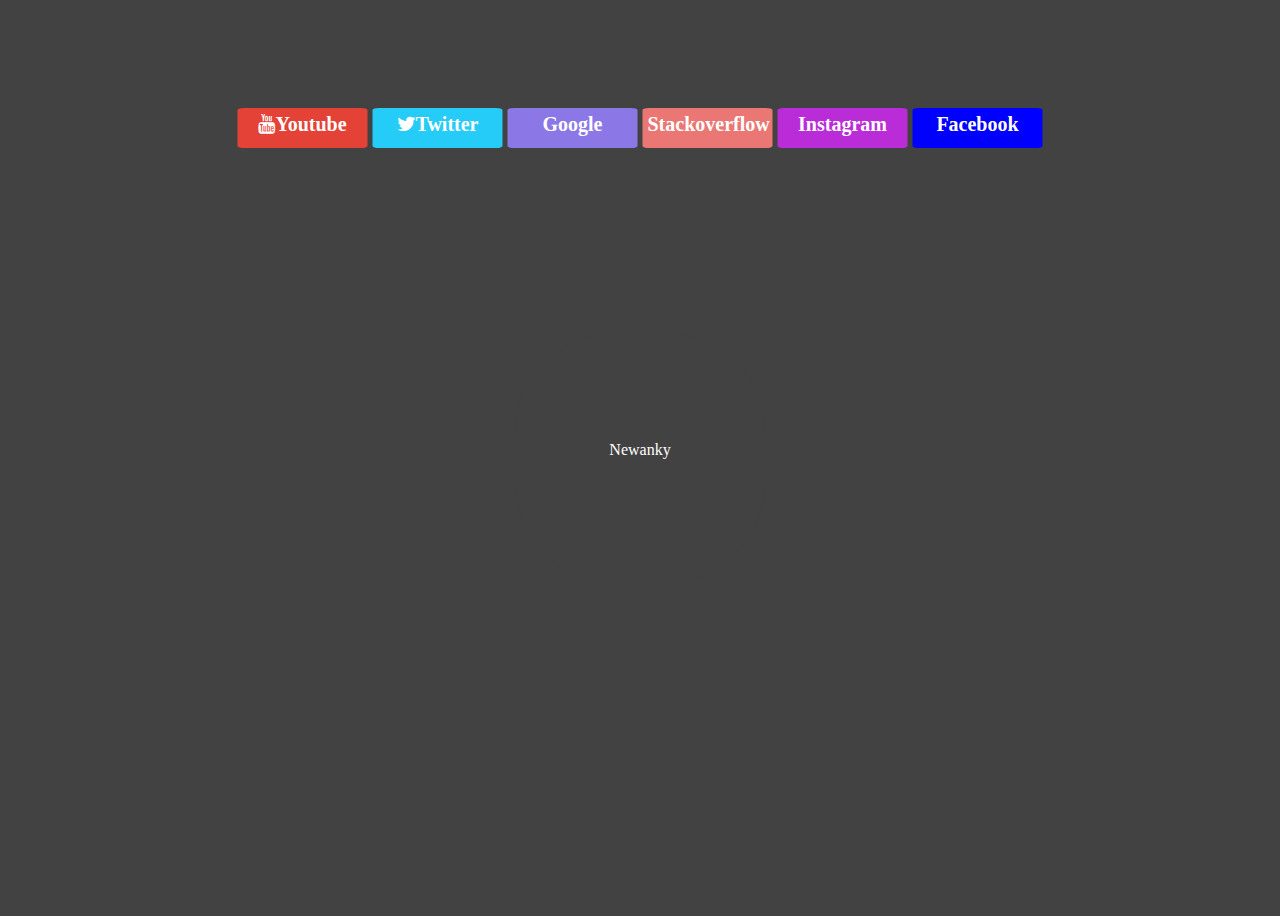
<file: proj2final/index.html>
<!DOCTYPE html>
<html lang="en">
  <head>
    <meta charset="UTF-8" />
    <meta name="viewport" content="width=device-width, initial-scale=1.0" />
    <meta http-equiv="X-UA-Compatible" content="ie=edge" />
    <title>Newanky</title>
    <link rel="stylesheet" href="style.css" />
    <link rel="stylesheet" href="https://cdnjs.cloudflare.com/ajax/libs/font-awesome/4.7.0/css/font-awesome.min.css">
  </head>
  <body>
    <div class="color-hover">
      <div class="color red"><center><i class="fa fa-youtube"></i>Youtube</center></div>
      <div class="color cyan"><center><i class="fa fa-twitter"></i>Twitter</center></div>
      <div class="color violet"><center>Google</center></div>
      <div class="color orange"><center>Stackoverflow</center></div>
      <div class="color pink"><center>Instagram</center></div>
      <div class="color blue"><center>Facebook</center></div>
    </div>
    <div class="center">
      <br><br><br><br><br><br>
        <center>Newanky</center>
    </div>
    <script src="./scripts.js"></script>
  </body>
</html>
</file>
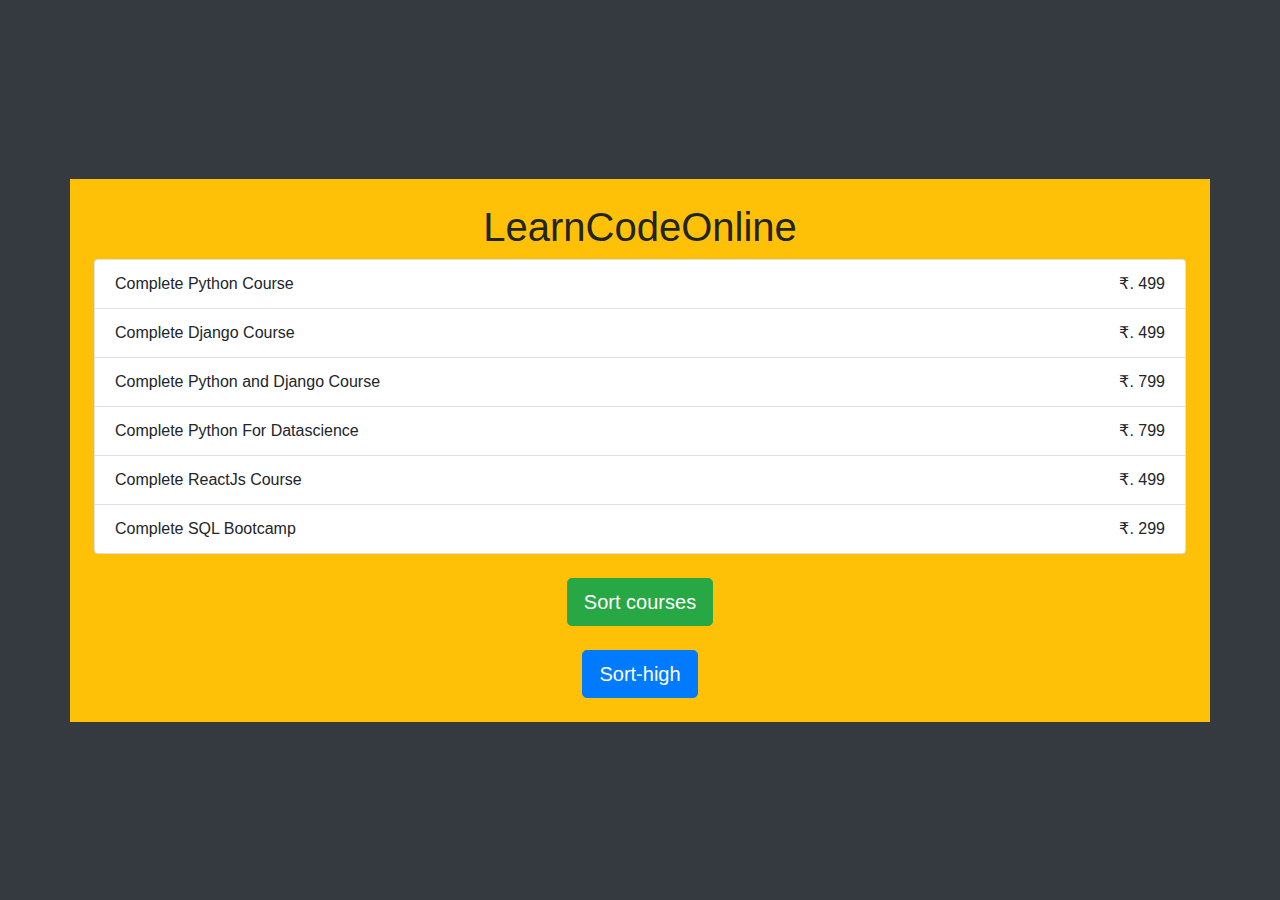
<file: proj3/index.html>
<!DOCTYPE html>
<html lang="en">
  <head>
    <meta charset="UTF-8" />
    <meta name="viewport" content="width=device-width, initial-scale=1.0" />
    <title>LearnCodeOnline</title>
    <link rel="stylesheet" href="./style.css" />
    <link
      rel="stylesheet"
      href="https://stackpath.bootstrapcdn.com/bootstrap/4.4.1/css/bootstrap.min.css"
    />
  </head>
  <body class="bg-dark">
    <div class="container bg-warning p-4">
      <h1 class="text-center">LearnCodeOnline</h1>
      <ul class="list-group">
        <!-- <li class="list-group-item">
          Javascript course<span class="float-right">₹.299</span>
        </li> -->
      </ul>
      <button
        type="button"
        class="btn btn-success btn-lg mt-4 mx-auto d-block sort-btn">
        Sort courses
      </button>
     <button class="btn btn-primary btn-lg mt-4 mx-auto d-block sort-high">Sort-high</button>
    </div>

    <script src="./script.js"></script>
  </body>
</html>
</file>
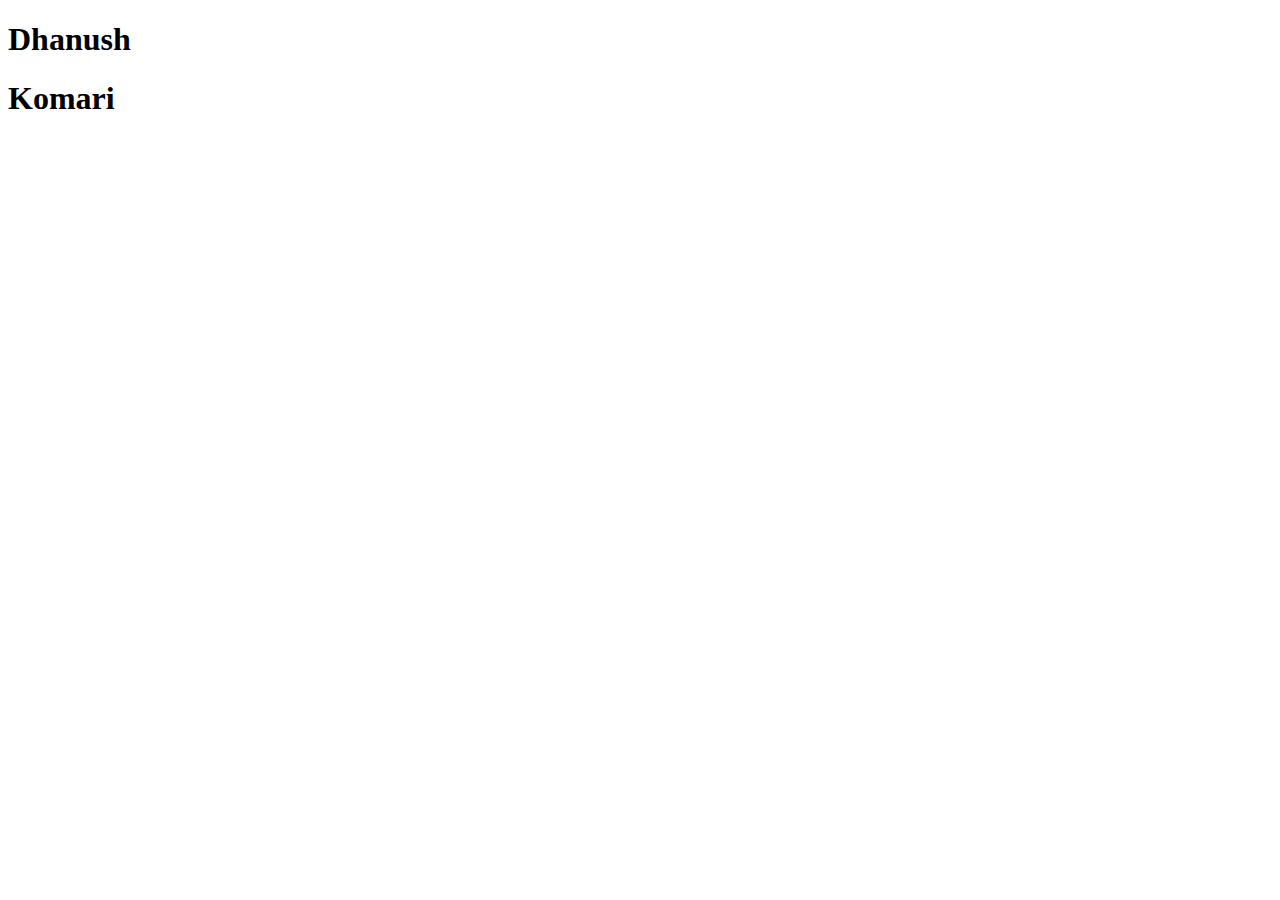
<file: DOM/01_DOM/index.html>
<!DOCTYPE html>
<html lang="en" dir="ltr">
  <head>
    <meta charset="utf-8">
    <title>DOM</title>
  </head>
  <body>
      <div>
        <h1 class="title">
          Dhanush
        </h1>
        <h1 class="new">
          Komari
        </h1>
      </div>

  </body>
</html>
</file>
<file: proj2final/style.css>
body {
  background: rgb(66, 66, 66);
  min-height: 100vh;
  display: flex;
  justify-content: center;
  align-items: center;
  position: relative;
}
.red {
  background: #e44236;
  margin-right: 5px;
  padding:5px;
  color: white;
  font-size: 20px;
  font-weight: bold;
}

.cyan {
  background: #25ccf7;
  margin-right: 5px;
  padding:5px;
  color: white;
  font-size: 20px;
  font-weight: bold;

}
.violet {
  background: #8b78e6;
  margin-right: 5px;
  padding:5px;
  color: white;
  font-size: 20px;
  font-weight: bold;
}
.orange {
  background: #ea7773;
  margin-right: 5px;
  padding:5px;
  color: white;
  font-size: 20px;
  font-weight: bold;
}
.pink {
  background: #bb2cd9;
  margin-right: 5px;
  padding:5px;
  color: white;
  font-size: 20px;
  font-weight: bold;
}
.blue{
  background: blue;
  padding:5px;
  color: white;
  font-size: 20px;
  font-weight: bold;
}

.center {
  min-width: 250px;
  height: 250px;
  background: rgb(66, 66, 66);
  border-radius: 40%;
  transition: 0.2s ease-in-out all;
  color: white;
  /* font-size: 50px, */
}
.color-hover {
  position: absolute;
  top: 10%;
  bottom: 0;
  left: 50%;
  transform: translateX(-50%);
  padding: 10px;
  display: flex;
  justify-content: center;
  flex-direction: row;
}
.text {
  padding: 10px;
  color: #ffffff;
}
.color {
  width: 120px;
  height: 30px;
  border-radius: 5%;
  margin-bottom: 30px;
}
.color:hover {
  cursor: pointer;
}
.color:last-child {
  margin-bottom: 0;
}
</file>
<file: proj3/style.css>
body {
  background-color: rgb(66, 66, 66);
  display: flex;
  justify-content: center;
  align-items: center;
  min-height: 100vh;
}
</file>
